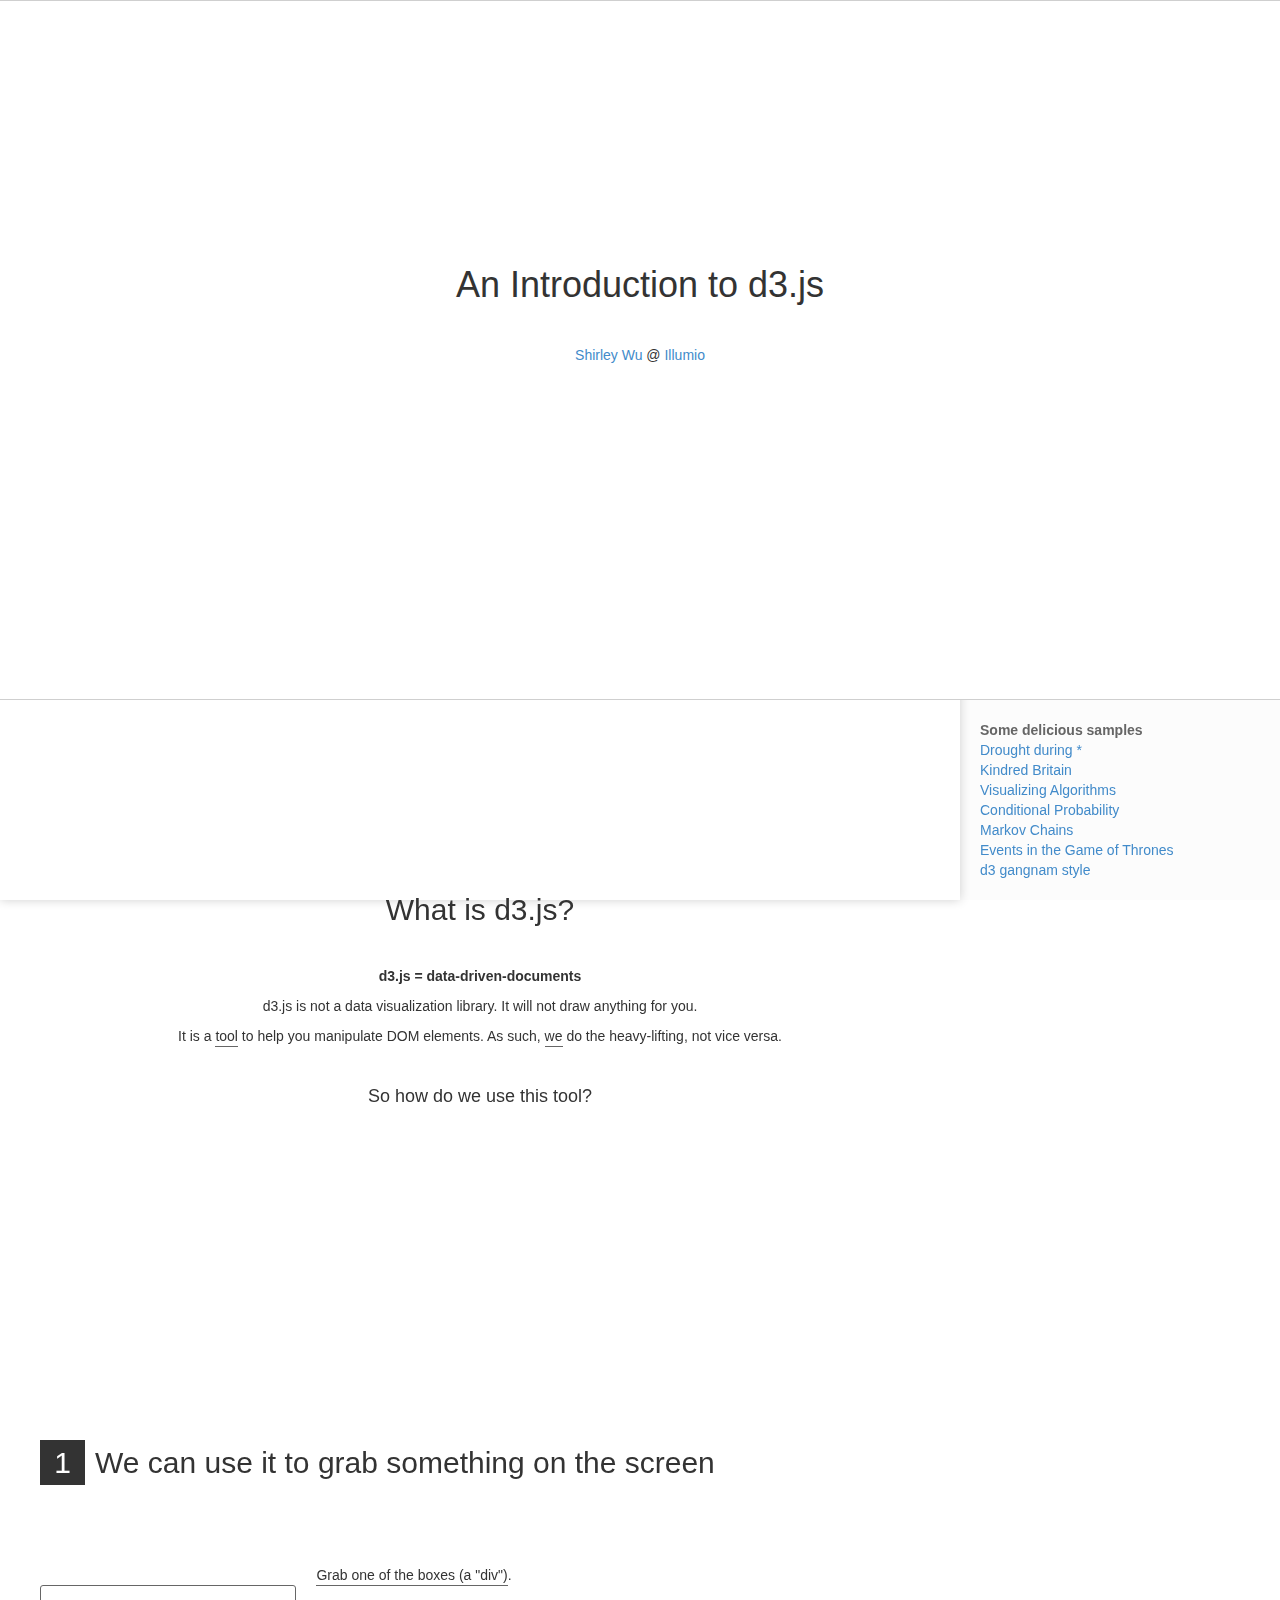
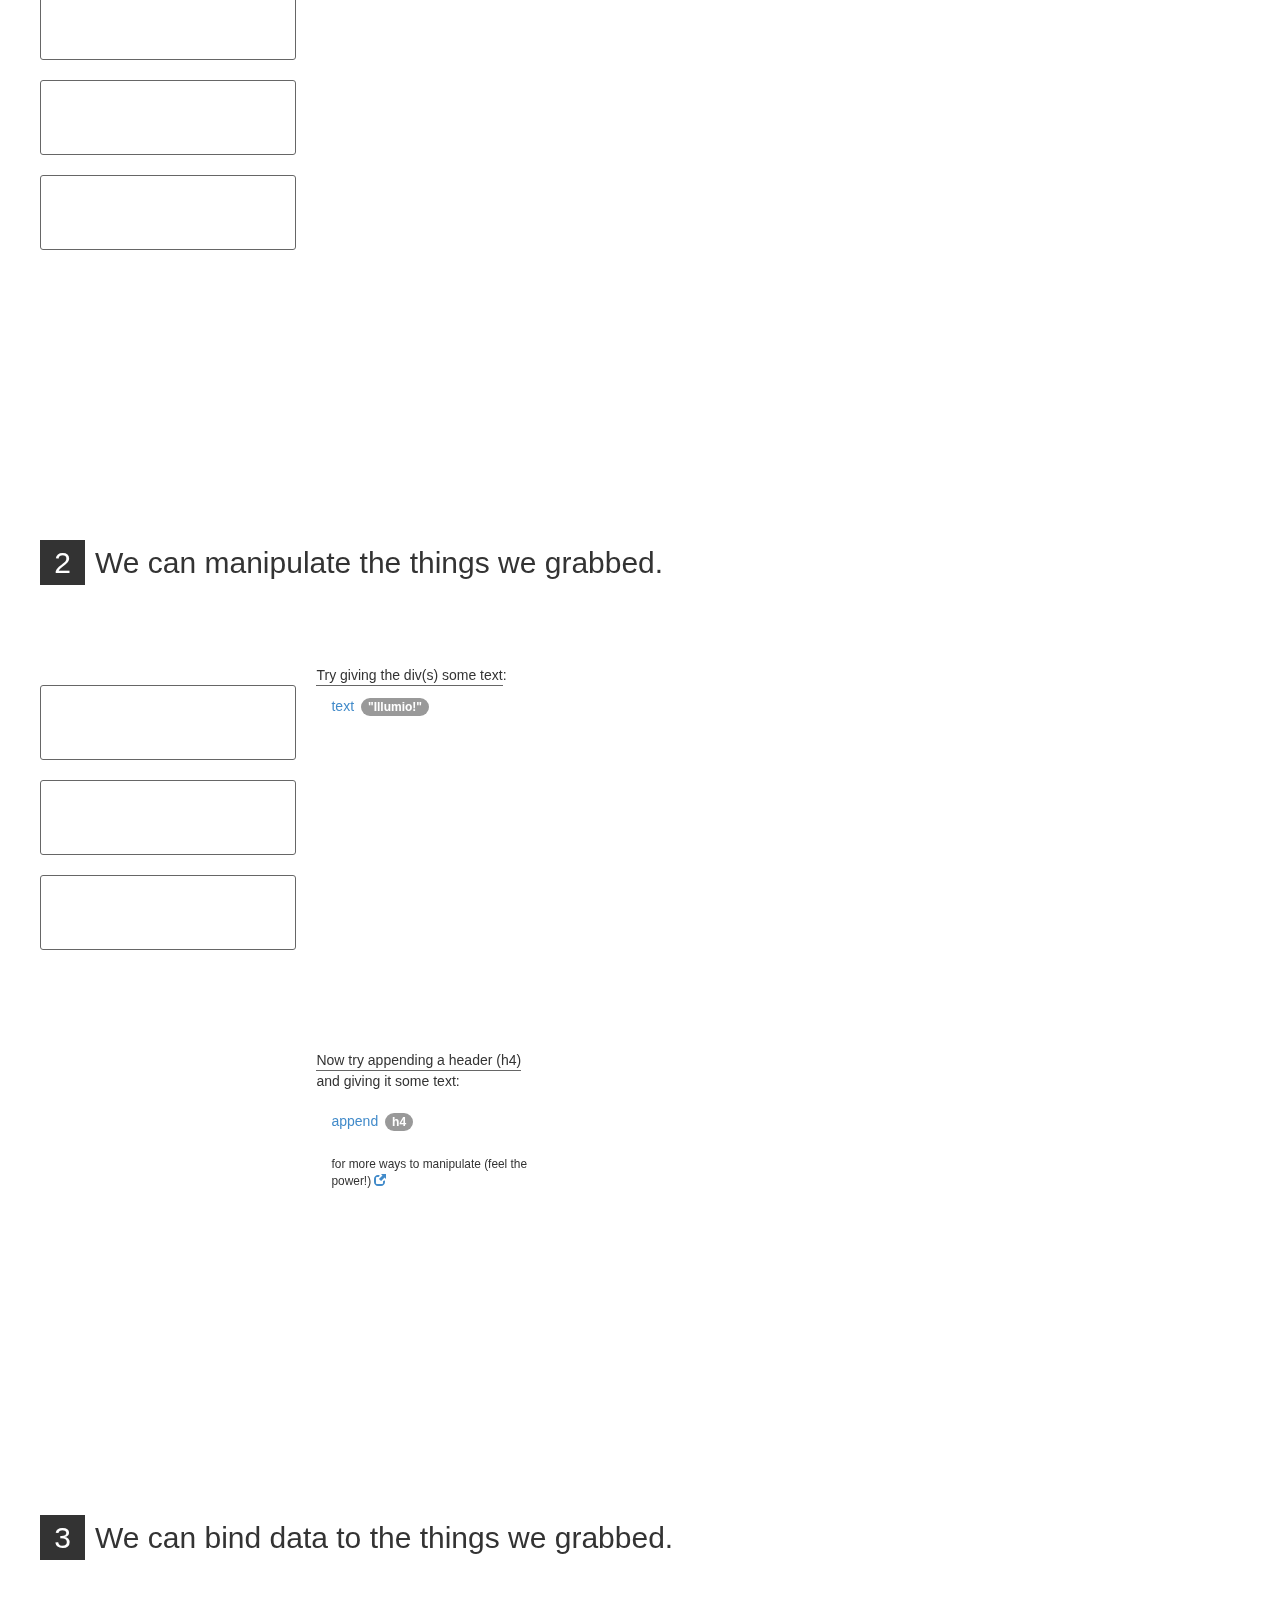
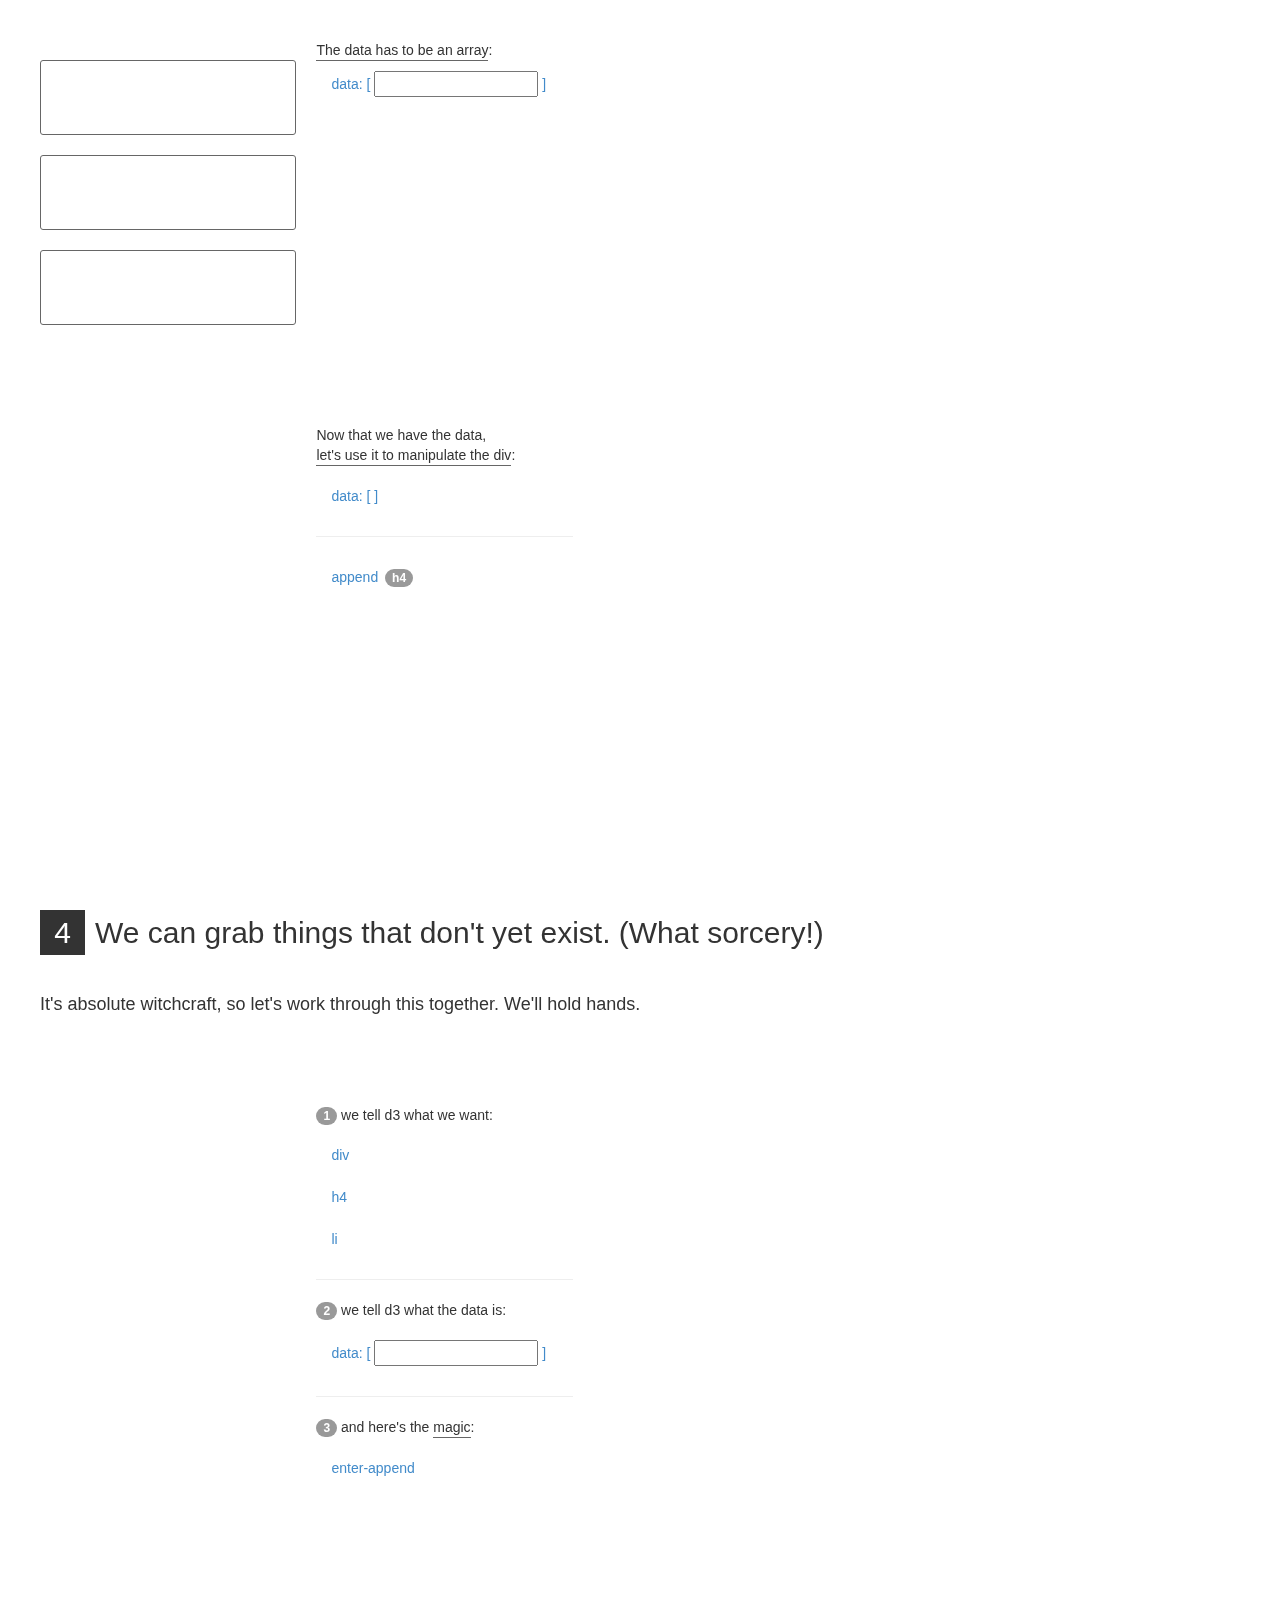
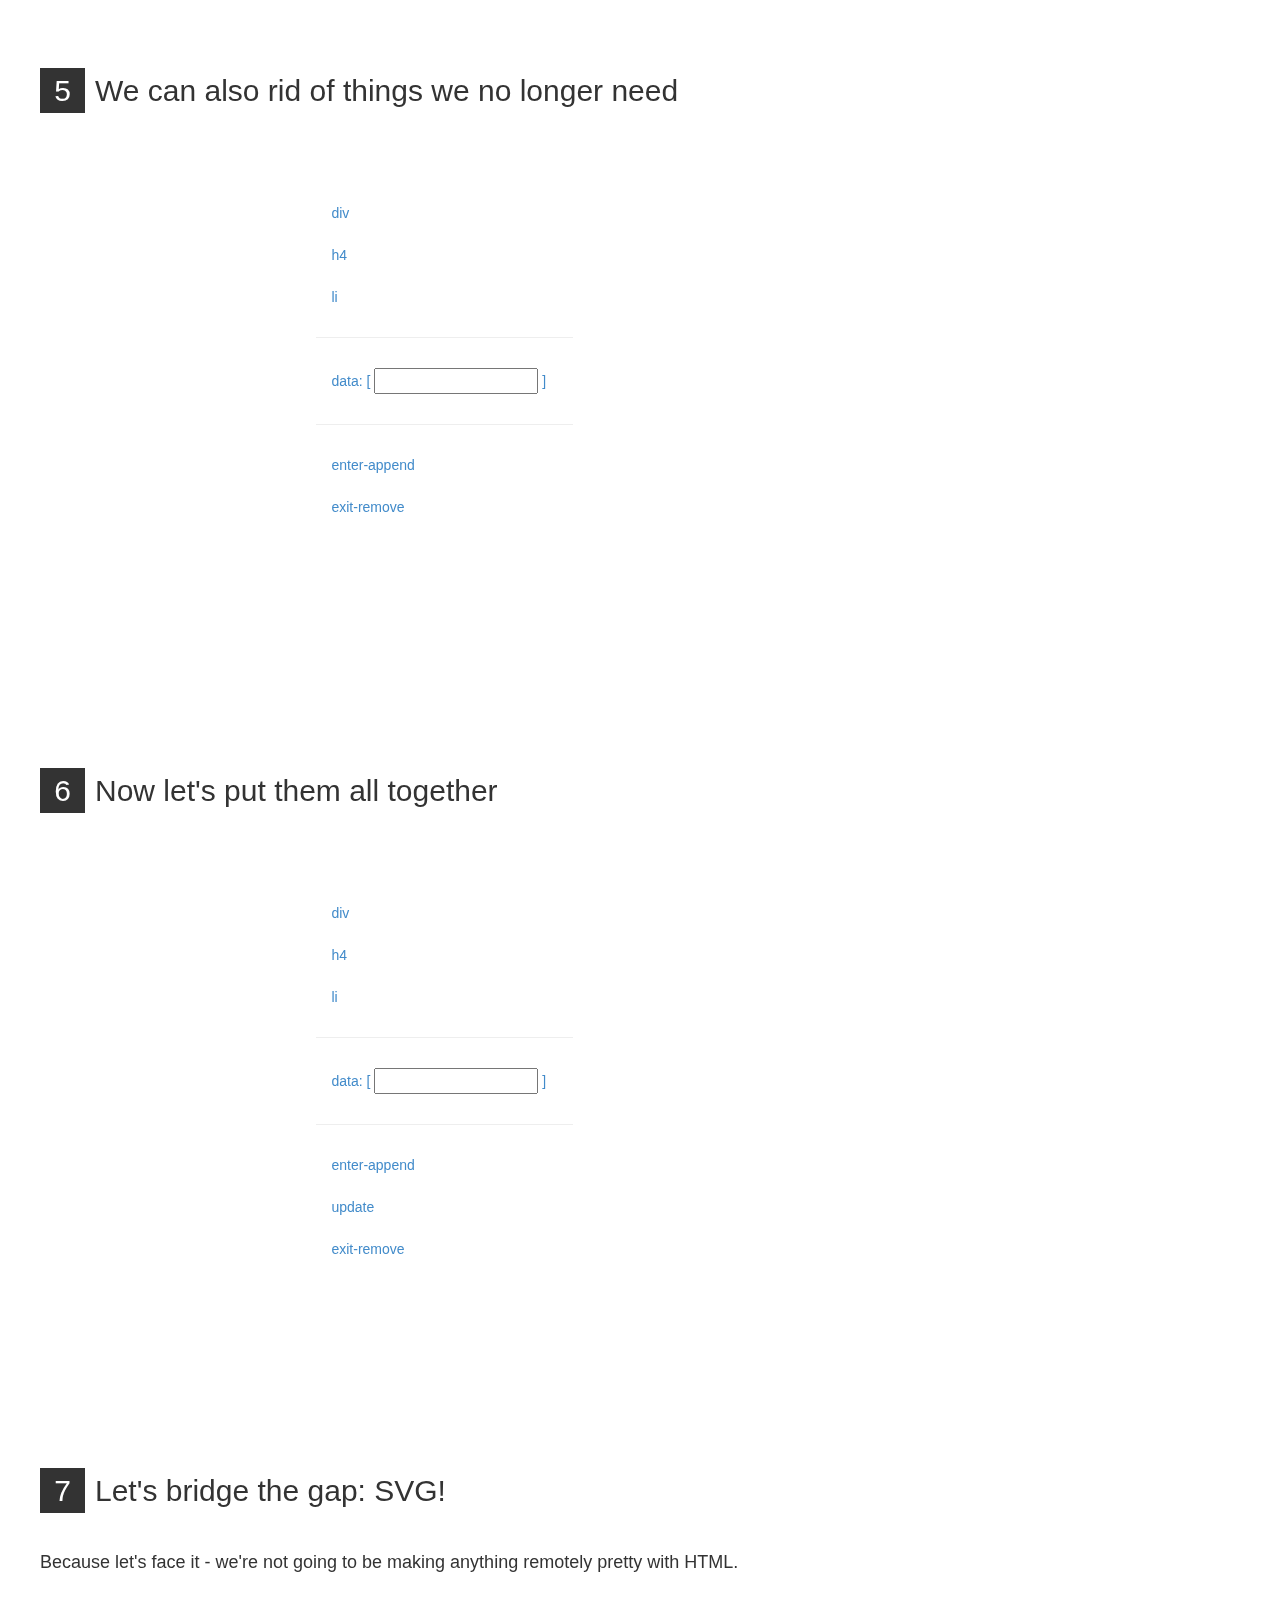
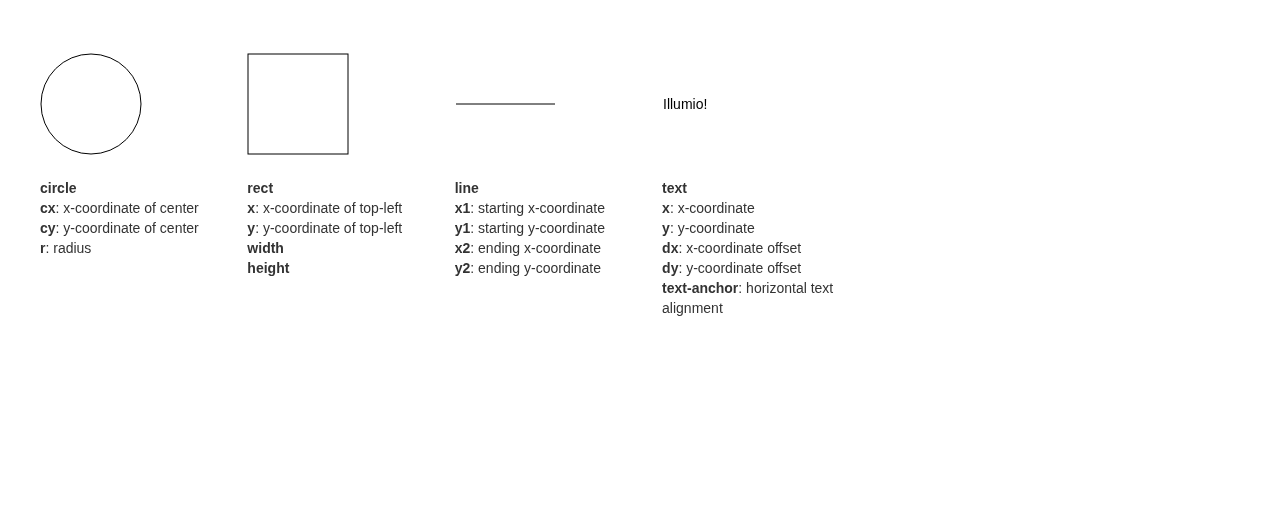
<file: index.html>
<!doctype html>
<html lang="en">

	<head>
		<meta charset="utf-8">

		<title>Intro to D3.js</title>

	    <link rel="stylesheet" href="stylesheets/bootstrap.css" type="text/css" />
  		<link rel="stylesheet" href="stylesheets/style.css">
	    <script data-main="scripts/main" src="scripts/contrib/require-jquery.js"></script>

	</head>

	<body>
    <div class="notesBG"></div>
    <div class="contentBG"></div>

    <div class="page fullPage">
      <div class="title center">
        <h1>An Introduction to d3.js</h1>
        <p>
          <a href="https://twitter.com/shirleyxywu" target="_new">Shirley Wu</a> @ <a href="https://twitter.com/illumio" target="_new">Illumio</a>
        </p>
      </div>
    </div>

    <div class="page">
      <div class="content center">
        <h2>What is d3.js?</h2>
        <p>
          <strong>d3.js = data-driven-documents</strong>
        </p>
        <p>
          d3.js is not a data visualization library.  It will not draw anything for you.
        </p>
        <p>
          It is a <span class="emp">tool</span> to help you manipulate DOM elements.  As such, <span class="emp">we</span> do the heavy-lifting, not vice versa.
        </p>
        <h4>
          So how do we use this tool?
        </h4>
      </div>
      <div class="notes">
        <strong>Some delicious samples</strong><br>
        <a href="http://bost.ocks.org/mike/drought/" target="_blank">Drought during *</a><br>
        <a href="http://kindred.stanford.edu/#" target="_blank">Kindred Britain</a><br>
        <a href="http://bost.ocks.org/mike/algorithms/" target="_blank">Visualizing Algorithms</a><br>
        <a href="http://setosa.io/conditional/" target="_blank">Conditional Probability</a><br>
        <a href="http://setosa.io/ev/markov-chains/" target="_blank">Markov Chains</a><br>
        <a href="http://www.jeromecukier.net/projects/agot/events.html" target="_blank">Events in the Game of Thrones</a><br>
        <a href="http://bl.ocks.org/kenpenn/9476266" target="_blank">d3 gangnam style</a><br>
      </div>
    </div>

    <div class="page demoPage baseDemo">
      <div class="content left">
        <h2><span class="orderNumbers">1</span>We can use it to grab something on the screen</h2>
        <div class="subheader">
          <div class="left span3">
            <div></div>
          </div>
        </div>
        <div class="demo">
          <div class="left span3">
            <div class="demoContainer">
              <div class="demoDiv"></div>
              <div class="demoDiv"></div>
              <div class="demoDiv"></div>
            </div>
            <p></p>
          </div>
          <div class="left span3 codeContainer">
            <span class="emp">Grab one of the boxes (a "div")</span>.
<!--             <span class="btn btn-default disabled showCode">show code</span> -->
            <pre class="hidden">
d3.select('div');
            </pre>
          </div>
        </div>
      </div>
      <div class="notes">
      </div>
    </div>

    <div class="page demoPage baseDemo">
      <div class="content left">
        <h2><span class="orderNumbers">2</span>We can manipulate the things we grabbed.</h2>
        
        <div class="demo">
          <div class="left span3">
            <div class="demoContainer">
              <div class="demoDiv"></div>
              <div class="demoDiv"></div>
              <div class="demoDiv"></div>
            </div>
            <p></p>
          </div>
          <div class="left span3">
            <span class="emp">Try giving the div(s) some text</span>:

            <ul class="nav nav-pills nav-stacked">
              <li class="manipulateDiv" data-type="text" data-val="Illumio!"><a>text  <span class="badge badge-primary">"Illumio!"</span></a></li>
            </ul>
          </div>
          <div class="left span3 codeContainer">
            <pre class="hidden">
d3.select('div');
            </pre>
            <span class="btn btn-default hidden runCode">run code</span>
            <span class="btn btn-default hidden resetCode">reset</span>
          </div>
        </div>

        <div class="demo">
          <div class="left span3">
            <div class="demoDiv noVis"></div>
            <div class="demoDiv noVis"></div>
            <div class="demoDiv noVis"></div>
            <p></p>
          </div>
          <div class="left span3">
            <p>
              <span class="emp">Now try appending a header (h4)</span><br>
              and giving it some text:
            </p>

            <ul class="nav nav-pills nav-stacked">
              <li class="manipulateDiv" data-type="append" data-val="h4">
                <a>append  <span class="badge badge-primary">h4</span></a>
                <li class="manipulateChild hidden" data-type="text" data-val="Illumio!"><a>text  <span class="badge badge-primary">"Illumio!"</span></a></li>
              </li>
            </ul>
            <p class='footnote'>for more ways to manipulate (feel the power!) 
              <a href="https://github.com/mbostock/d3/wiki/Selections" target="new">
                <span class="glyphicon glyphicon-new-window"></span>
              </a>
            </p>
          </div>
          <div class="left span3">
            <p></p>
          </div>
        </div>

      </div>
      <div class="notes">
      </div>
    </div>

    <div class="page demoPage baseDemo">
      <div class="content left">
        <h2><span class="orderNumbers">3</span>We can bind data to the things we grabbed.</h2>
        <div class="demo">
          <div class="left span3">
            <div class="demoContainer">
              <div class="demoDiv"></div>
              <div class="demoDiv"></div>
              <div class="demoDiv"></div>
            </div>
            <p></p>
          </div>
          <div class="left span3">
            <span class="emp">The data has to be an array</span>:
            <ul class="nav nav-pills nav-stacked">
              <li class="bindData"><a>data: [ <input type="text"></input> ]</a></li>
            </ul>
          </div>
          <div class="left span3 codeContainer">
            <pre class="hidden">
d3.select('div');
            </pre>
            <span class="btn btn-default hidden runCode">run code</span>
            <span class="btn btn-default hidden resetCode">reset</span>
          </div>
        </div>

        <div class="demo">
          <div class="left span3">
            <div class="demoContainer">
              <div class="demoDiv noVis"></div>
              <div class="demoDiv noVis"></div>
              <div class="demoDiv noVis"></div>
            </div>
            <p></p>
          </div>
          <div class="left span3">
            <p>Now that we have the data,
              <span class="emp">let's use it to manipulate the div</span>:
            </p>

            <ul class="nav nav-pills nav-stacked">
              <li class="bindData"><a>data: [ <span></span> ]</a></li>
            </ul>
            <hr>
            <ul class="nav nav-pills nav-stacked">
              <li class="manipulateDiv" data-type="append" data-val="h4">
                <a>append  <span class="badge badge-primary">h4</span></a>
                <li class="manipulateChild hidden" data-type="text"><a>text</a></li>
              </li>
            </ul>
          </div>
        </div>
      </div>

      <div class="notes">
      </div>
    </div>

    <div class="page demoPage createDemo">
      <div class="content left">
        <h2><span class="orderNumbers">4</span>We can grab things that don't yet exist.  (What sorcery!)</h2>
        <h4>It's absolute witchcraft, so let's work through this together.  We'll hold hands.</h4>
        <div class="demo">
          <div class="left span3 demoEnv">
            <div class="demoContainer">
            </div>
            <p></p>
          </div>
          <div class="left span3">
            <div>
              <p>
                <div class="badge">1</div>  we tell d3 what we want:
              </p>
              <ul class="nav nav-pills nav-stacked">
                <li class="createEl" data-val="div"><a>div</a></li>
                <li class="createEl" data-val="h4"><a>h4</a></li>
                <li class="createEl" data-val="li"><a>li</a></li>
              </ul>
            </div>
            <hr>

            <div>
              <p>
                <div class="badge">2</div>  we tell d3 what the data is:
              </p>
              <ul class="nav nav-pills nav-stacked">
                <li class="bindData"><a>data: [ <input type="text"></input> ]</a></li>
              </ul>
            </div>
            <hr>
            
            <div>
              <p>
                <div class="badge">3</div>  and here's the <span class="emp">magic</span>:
              </p>
              <ul class="nav nav-pills nav-stacked">
                <li class="enterExit" data-type="enter">
                  <a>enter-append</a>
                  <li class="manipulateChild hidden" data-type="text"><a>text</a></li>
                </li>
              </ul>
            </div>

          </div>
          <div class="left span3 codeContainer">
            <pre class="hidden">
d3.select('div');
            </pre>
            <span class="btn btn-default hidden runCode">run code</span>
            <span class="btn btn-default hidden resetCode">reset</span>
          </div>
        </div>

      </div>
      <div class="notes">
      </div>
    </div>

    <div class="page demoPage createDemo">
      <div class="content left">
        <h2><span class="orderNumbers">5</span>We can also rid of things we no longer need</h2>
        <div class="demo">
          <div class="left span3 demoEnv">
            <div class="demoContainer">
            </div>
            <p></p>
          </div>
          <div class="left span3">
            <div>
              <ul class="nav nav-pills nav-stacked">
                <li class="createEl" data-val="div"><a>div</a></li>
                <li class="createEl" data-val="h4"><a>h4</a></li>
                <li class="createEl" data-val="li"><a>li</a></li>
              </ul>
            </div>
            <hr>

            <div>
              <ul class="nav nav-pills nav-stacked">
                <li class="bindData"><a>data: [ <input type="text"></input> ]</a></li>
              </ul>
            </div>
            <hr>
            
            <div>
              <ul class="nav nav-pills nav-stacked">
                <li class="enterExit" data-type="enter">
                  <a>enter-append</a>
                  <li class="manipulateChild hidden" data-type="text"><a>text</a></li>
                </li>
                <li class="enterExit" data-type="exit"><a>exit-remove</a></li>
              </ul>
            </div>

          </div>
          <div class="left span3 codeContainer">
            <pre class="hidden">
d3.select('div');
            </pre>
            <span class="btn btn-default hidden runCode">run code</span>
            <span class="btn btn-default hidden resetCode">reset</span>
          </div>
        </div>

      </div>
      <div class="notes">
      </div>
    </div>

     <div class="page demoPage createDemo">
      <div class="content left">
        <h2><span class="orderNumbers">6</span>Now let's put them all together</h2>
        <div class="demo">
          <div class="left span3 demoEnv">
            <div class="demoContainer">
            </div>
            <p></p>
          </div>
          <div class="left span3">
            <div>
              <ul class="nav nav-pills nav-stacked">
                <li class="createEl" data-val="div"><a>div</a></li>
                <li class="createEl" data-val="h4"><a>h4</a></li>
                <li class="createEl" data-val="li"><a>li</a></li>
              </ul>
            </div>
            <hr>

            <div>
              <ul class="nav nav-pills nav-stacked">
                <li class="bindData"><a>data: [ <input type="text"></input> ]</a></li>
              </ul>
            </div>
            <hr>
            
            <div>
              <ul class="nav nav-pills nav-stacked">
                <li class="enterExit" data-type="enter">
                  <a>enter-append</a>
                  <li class="manipulateChild hidden" data-type="text"><a>text</a></li>
                </li>
                <li class="enterExit" data-type="update">
                  <a>update</a>
                  <li class="manipulateChild hidden" data-type="text"><a>text</a></li>
                </li>
                <li class="enterExit" data-type="exit"><a>exit-remove</a></li>
              </ul>
            </div>

          </div>
          <div class="left span3 codeContainer">
            <pre class="hidden">
d3.select('div');
            </pre>
            <span class="btn btn-default hidden runCode">run code</span>
            <span class="btn btn-default hidden resetCode">reset</span>
          </div>
        </div>


      </div>
      <div class="notes">
      </div>
    </div>

    <div class="page">
      <div class="content left">
        <h2><span class="orderNumbers">7</span>Let's bridge the gap: SVG!</h2>
        <h4>Because let's face it - we're not going to be making anything remotely pretty with HTML.</h4>

        <div class="demo">

          <div class="left span4">
            <svg>
              <circle cx="51" cy="51" r="50" fill="#fff" stroke="#000"></circle>
            </svg>
            <div>
              <strong>circle</strong><br>
              <strong>cx</strong>: x-coordinate of center<br>
              <strong>cy</strong>: y-coordinate of center<br>
              <strong>r</strong>: radius<br>
            </div>
          </div>

          <div class="left span4">
            <svg>
              <rect x="1" y="1" width="100" height="100" fill="#fff" stroke="#000"></rect>
            </svg>
            <div>
              <strong>rect</strong><br>
              <strong>x</strong>: x-coordinate of top-left<br>
              <strong>y</strong>: y-coordinate of top-left<br>
              <strong>width</strong><br>
              <strong>height</strong><br>
            </div>
          </div>

          <div class="left span4">
            <svg>
              <line x1="1" y1="51" x2="100" y2="51" fill="#fff" stroke="#000"></line>
            </svg>
            <div>
              <strong>line</strong><br>
              <strong>x1</strong>: starting x-coordinate<br>
              <strong>y1</strong>: starting y-coordinate<br>
              <strong>x2</strong>: ending x-coordinate<br>
              <strong>y2</strong>: ending y-coordinate<br>
            </div>
          </div>

          <div class="left span4">
            <svg>
              <text x="1" y="51" dy='.35em' text-anchor="start" fill="#000">Illumio!</text>
            </svg>
            <div>
              <strong>text</strong><br>
              <strong>x</strong>: x-coordinate<br>
              <strong>y</strong>: y-coordinate<br>
              <strong>dx</strong>: x-coordinate offset<br>
              <strong>dy</strong>: y-coordinate offset<br>
              <strong>text-anchor</strong>: horizontal text alignment<br>
            </div>
          </div>
        </div>
      </div>
      <div class="notes">
      </div>
    </div>
	</body>
</html>
</file>
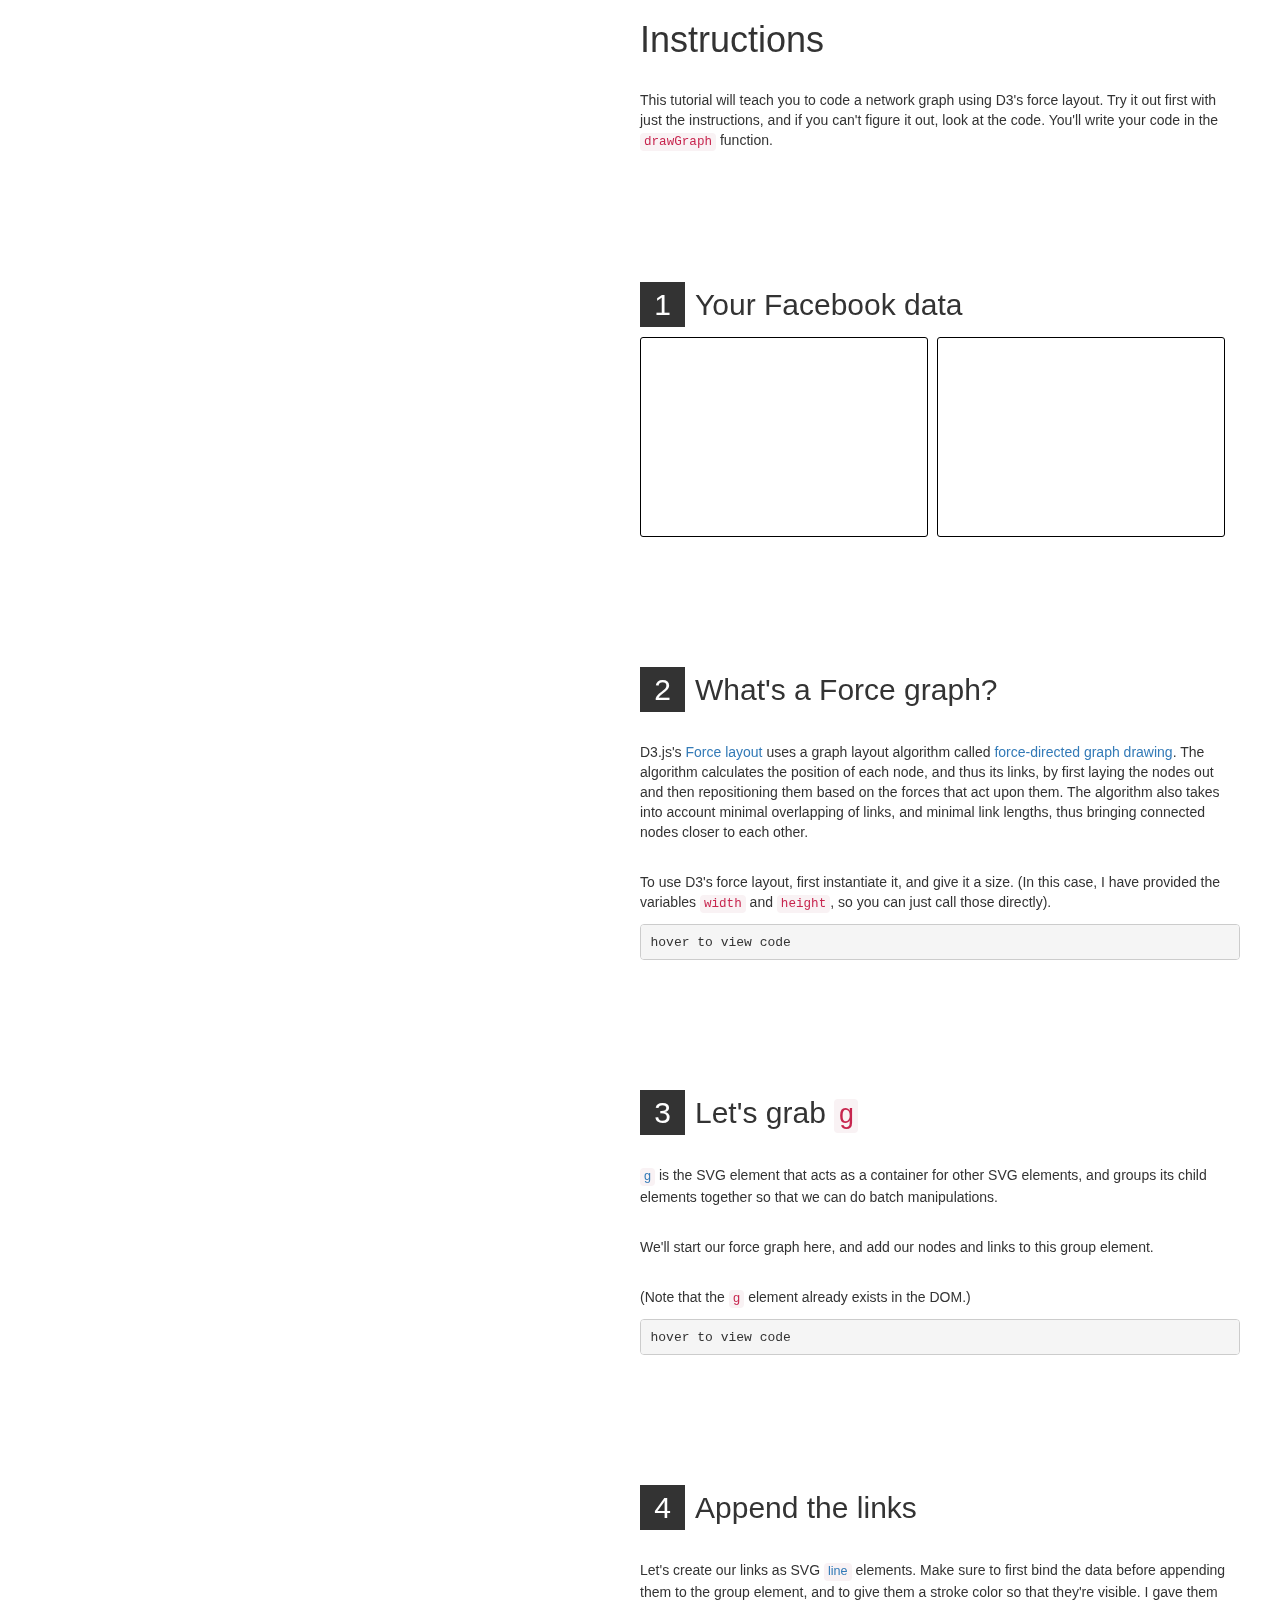
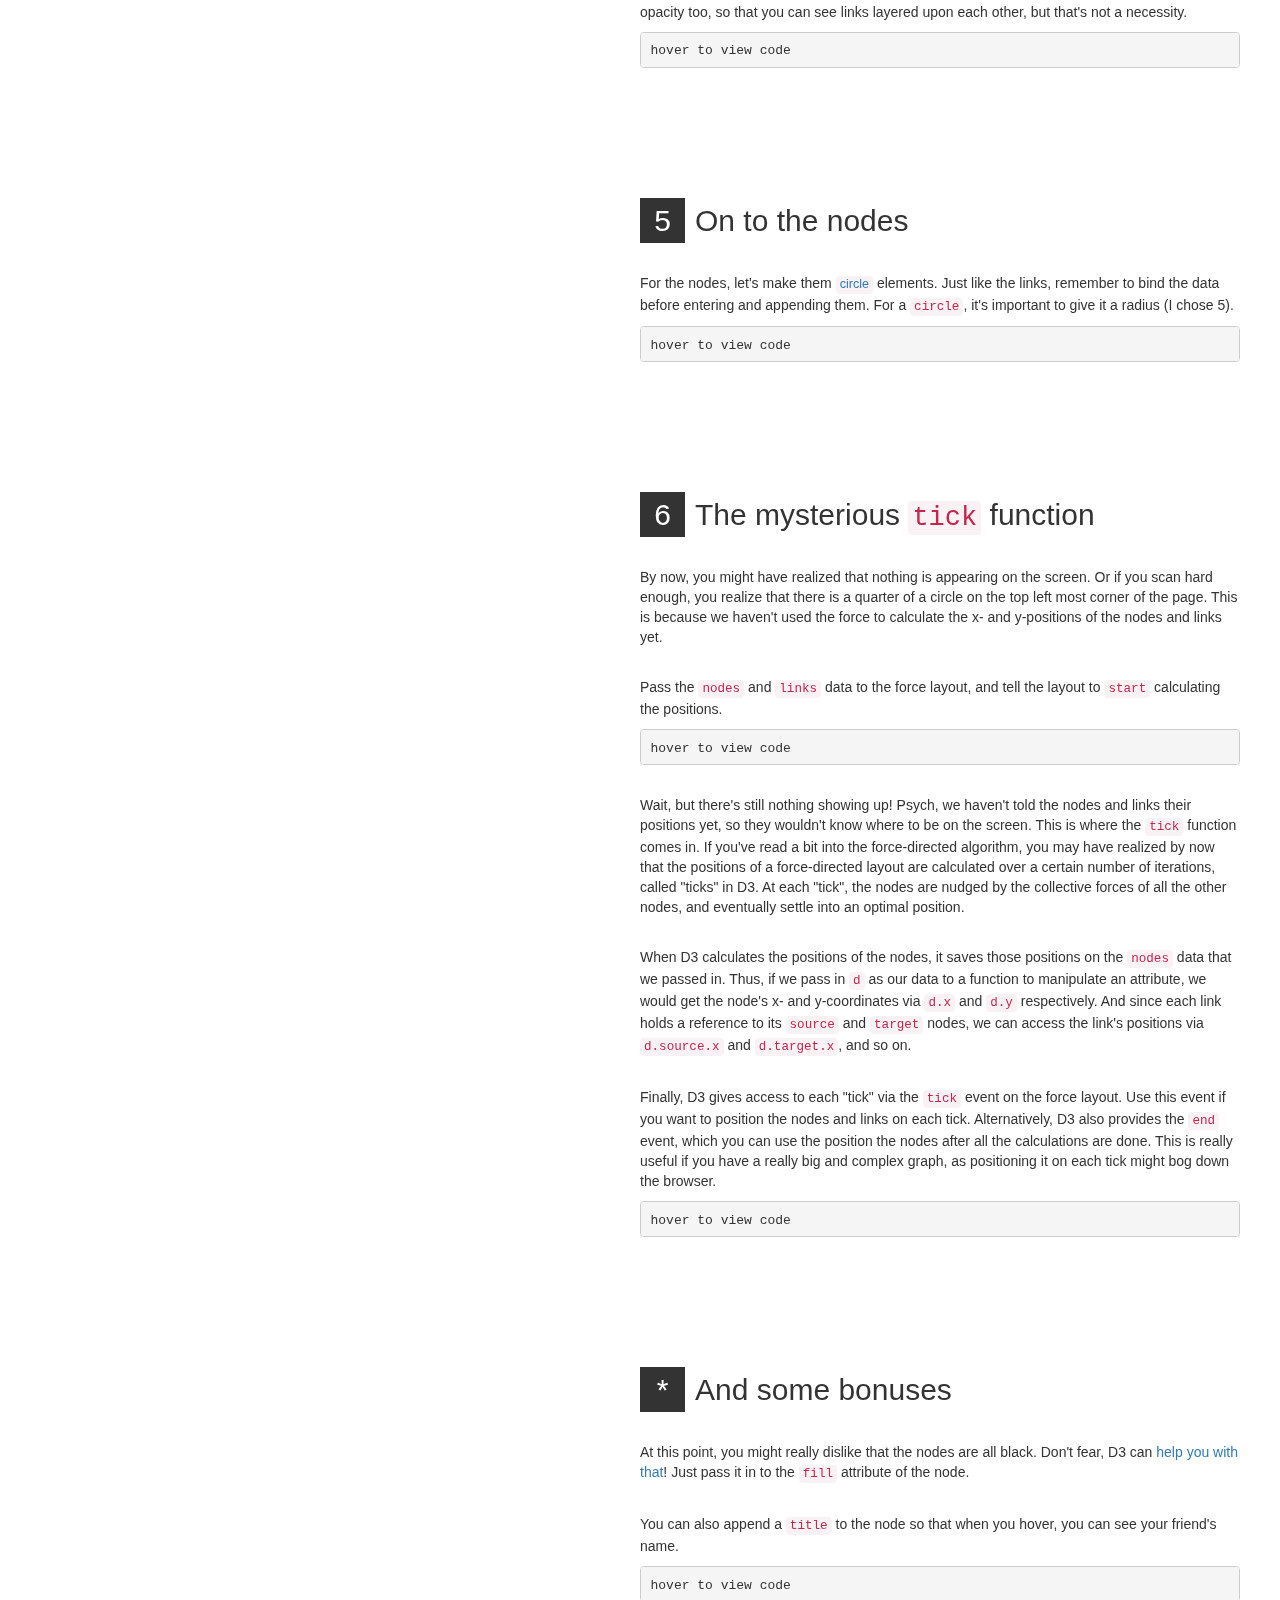
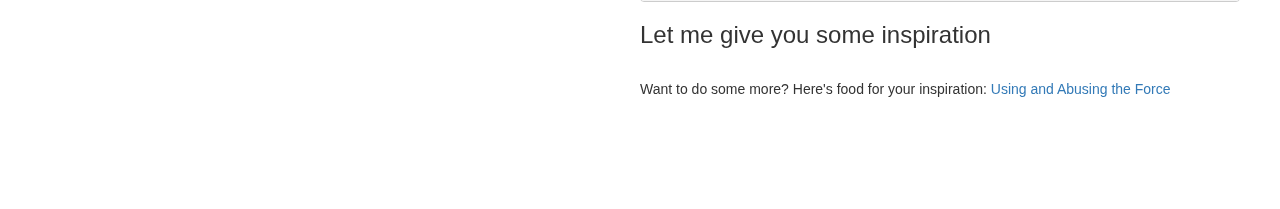
<file: demo.html>
<html>

  <head>

    <title>Intro to D3.js Workshop</title>

    <link href="//maxcdn.bootstrapcdn.com/bootstrap/3.2.0/css/bootstrap.min.css" rel="stylesheet">
    <script src="//ajax.googleapis.com/ajax/libs/jquery/1.11.1/jquery.min.js"></script>
    <script src="http://underscorejs.org/underscore-min.js"></script>
    <script src="http://d3js.org/d3.v3.js" charset="utf-8"></script>

    <script>
      $(document).ready(function() {
        var drawGraph = function() {
          /********************************************************
          ** YOUR CODE HERE :D                                   **
          ********************************************************/
        }

        
        var nodes,
          links,
          width = $('svg').width(),
          height = $('svg').height(),
          prepareData = function() {
            _.each(links, function(link) {
              link.source = nodes[link.source];
              link.target = nodes[link.target];
            });

            nodes = _.values(nodes);
            links = _.values(links);

            $('.nodes').text(JSON.stringify(nodes));
            $('.links').text(JSON.stringify(links));
          },
          toggleCode = function(e) {
            var $code = $(e.target).next('.codeContainer');
            if ($code.hasClass('show')) {
              $code.removeClass('show');
            } else {
              $code.addClass('show');
            }
          };

        // before data is loaded, add pan and zoom
        d3.select('svg').call(d3.behavior.zoom().scaleExtent([1, 8]).on("zoom", function() {
          d3.select('g').attr("transform", "translate(" + d3.event.translate + ")scale(" + d3.event.scale + ")");
        }));
        if (localStorage['nodes'] && localStorage['links']) {
          // if the graph already exists, load that from localStorage
          nodes = $.parseJSON(localStorage['nodes']);
          links = $.parseJSON(localStorage['links']);

          prepareData();

          drawGraph();
        } else {
          var user;
          nodes = {};
          links = {};
          window.fbAsyncInit = function() {
            FB.init({
              appId      : '', /** THE APP ID HERE!! */
              status     : true,
              xfbml      : true
            });

            FB.login(function(response) {
              getId(function() {
                getFriends(function() {
                  getMutualFriends();
                });
              });
            })

            var getId = function(callback) {
              FB.api(
                  "/v1.0/me",
                  function (response) {
                    if (response && !response.error) {
                      user = {
                        name: response.name,
                        id: response.id
                      };
                      callback();
                    }
                  }
              );
            }

            var getFriends = function(callback) {
              nodes[user.id] = user;
              FB.api(
                  "/v1.0/me/friends",
                  function (response) {
                    if (response && !response.error) {
                      _.each(response.data, function(friend) {
                        nodes[friend.id] = friend;
                        links[user.id + ',' + friend.id] = {
                          source: user.id,
                          target: friend.id
                        };
                      });

                      callback();
                    }
                  }
              );
            }

            var getMutualFriends = function() {
              var after = _.after(_.values(nodes).length, function() {
                localStorage['nodes'] = JSON.stringify(nodes);
                localStorage['links'] = JSON.stringify(links);

                prepareData();
                drawGraph();
              });
              _.each(nodes, function(friend) {
                FB.api(
                    "/v1.0/me/mutualfriends/" + friend.id,
                    function (response) {
                      if (response && !response.error) {
                        _.each(response.data, function(mutualfriend) {
                          if (!links[mutualfriend.id + ',' + friend.id]) {
                            // if the link doesn't already exist, add it
                            links[friend.id + ',' + mutualfriend.id] = {
                              source: friend.id,
                              target: mutualfriend.id
                            };
                          }
                        });
                      }
                      after();
                    }
                );
              });
            }
          };

          (function(d, s, id){
             var js, fjs = d.getElementsByTagName(s)[0];
             if (d.getElementById(id)) {return;}
             js = d.createElement(s); js.id = id;
             js.src = "//connect.facebook.net/en_US/all.js";
             fjs.parentNode.insertBefore(js, fjs);
           }(document, 'script', 'facebook-jssdk'));
        }
      });
      
    </script>

    <style>
      * {
        font-family: Helvetica, sans-serif;
      }

      svg {
        left: 0;
        top: 0;
        width: 48%;
        height: 100%;
        position: fixed;
        /*border: 1px solid #000;*/
      }

      .instructions {
        width: 50%;
        float: right;
        clear: both;
      }

      .section {
        padding-bottom: 100px;
      }

      p {
        padding: 20px 40px 0px 0;
      }

      .nodes, .links {
        width: 45%;
        display: inline-block;
        height: 200px;
        overflow: auto;
        border: 1px solid #000;
        padding: 5px;
        border-radius: 3px;
        margin: 0 5px 5px 0;
      }

      .orderNumbers {
        display: inline-block;
        background-color: #333;
        color: #fff;
        width: 45px;
        height: 45px;
        line-height: 45px;
        text-align: center;
        margin-right: 10px;
      }

      .code {
        margin-right: 40px;
        max-height: 36px;
        -webkit-transition:max-height .5s;
        transition: max-height .5s;
      }

      .code:hover {
        padding: 10px;
        max-height: 300px;
      }
      
    </style>


  </head>

  <body>
    
    <svg>
      <g></g>
    </svg>

    <div class="instructions">
      <div class="section">
        <h1>Instructions</h1>
        <p>
          This tutorial will teach you to code a network graph using D3's force layout.  Try it out first with just the instructions, and if you can't figure it out, look at the code.  You'll write your code in the <code>drawGraph</code> function.
        </p>
      </div>
      <div class="section">
        <h2><span class="orderNumbers">1</span>Your Facebook data</h2>
        <div class="nodes"></div>
        <div class="links"></div>
      </div>
      <div class="section">
        <h2><span class="orderNumbers">2</span>What's a Force graph?</h2>
        <p>
          D3.js's <a href="https://github.com/mbostock/d3/wiki/Force-Layout" target="_new">Force layout</a> uses a graph layout algorithm called <a href="http://en.wikipedia.org/wiki/Force-based_layout" target="_new">force-directed graph drawing</a>.  The algorithm calculates the position of each node, and thus its links, by first laying the nodes out and then repositioning them based on the forces that act upon them.  The algorithm also takes into account minimal overlapping of links, and minimal link lengths, thus bringing connected nodes closer to each other.
        </p>
        <p>
          To use D3's force layout, first instantiate it, and give it a size.  (In this case, I have provided the variables <code>width</code> and <code>height</code>, so you can just call those directly).
        </p>
        <pre class="code">
hover to view code

var force = d3.layout.force()
.size([width, height]);
        </pre>
        
      </div>

      <div class="section">
        <h2><span class="orderNumbers">3</span>Let's grab <code>g</code></h2>
        <p>
          <code><a href="https://developer.mozilla.org/en-US/docs/Web/SVG/Element/g" target="_new">g</a></code> is the SVG element that acts as a container for other SVG elements, and groups its child elements together so that we can do batch manipulations.
        </p>
        <p>
          We'll start our force graph here, and add our nodes and links to this group element.
        </p>
        <p>
          (Note that the <code>g</code> element already exists in the DOM.)
        </p>
        <pre class="code">
hover to view code

var group = d3.select('g')
        </pre>
      </div>

      <div class="section">
        <h2><span class="orderNumbers">4</span>Append the links</h2>
        <p>
          Let's create our links as SVG <code><a href="https://developer.mozilla.org/en-US/docs/Web/SVG/Element/line" target="_new">line</a></code> elements.  Make sure to first bind the data before appending them to the group element, and to give them a stroke color so that they're visible.  I gave them opacity too, so that you can see links layered upon each other, but that's not a necessity.
        </p>

        <pre class="code">
hover to view code

var link = group.selectAll('.link')
  .data(links).enter().append('line')
    .attr('stroke', '#666')
    .attr('opacity', .5);
        </pre>
      </div>

      <div class="section">
        <h2><span class="orderNumbers">5</span>On to the nodes</h2>
        <p>
          For the nodes, let's make them <code><a href="https://developer.mozilla.org/en-US/docs/Web/SVG/Element/circle" target="_new">circle</a></code> elements.  Just like the links, remember to bind the data before entering and appending them.  For a <code>circle</code>, it's important to give it a radius (I chose 5).
        </p>

        <pre class="code">
hover to view code

var node = group.selectAll('.node')
  .data(nodes).enter().append('circle')
    .attr('r', 5)
        </pre>
      </div>

      <div class="section">
        <h2><span class="orderNumbers">6</span>The mysterious <code>tick</code> function</h2>
        <p>
          By now, you might have realized that nothing is appearing on the screen.  Or if you scan hard enough, you realize that there is a quarter of a circle on the top left most corner of the page.  This is because we haven't used the force to calculate the x- and y-positions of the nodes and links yet.
        </p>
        <p>
          Pass the <code>nodes</code> and <code>links</code> data to the force layout, and tell the layout to <code>start</code> calculating the positions.
        </p>

        <pre class="code">
hover to view code

force.nodes(nodes).links(links);
force.start();
        </pre>

        <p>
          Wait, but there's still nothing showing up!  Psych, we haven't told the nodes and links their positions yet, so they wouldn't know where to be on the screen.  This is where the <code>tick</code> function comes in.  If you've read a bit into the force-directed algorithm, you may have realized by now that the positions of a force-directed layout are calculated over a certain number of iterations, called "ticks" in D3.  At each "tick", the nodes are nudged by the collective forces of all the other nodes, and eventually settle into an optimal position.
        </p>
        <p>
          When D3 calculates the positions of the nodes, it saves those positions on the <code>nodes</code> data that we passed in.  Thus, if we pass in <code>d</code> as our data to a function to manipulate an attribute, we would get the node's x- and y-coordinates via <code>d.x</code> and <code>d.y</code> respectively.  And since each link holds a reference to its <code>source</code> and <code>target</code> nodes, we can access the link's positions via <code>d.source.x</code> and <code>d.target.x</code>, and so on. 
        </p>
        <p>
          Finally, D3 gives access to each "tick" via the <code>tick</code> event on the force layout.  Use this event if you want to position the nodes and links on each tick.  Alternatively, D3 also provides the <code>end</code> event, which you can use the position the nodes after all the calculations are done.  This is really useful if you have a really big and complex graph, as positioning it on each tick might bog down the browser.
        </p>
        <pre class="code">
hover to view code

force = d3.layout.force()
  .size([width, height])
  .on('end', function() {
    node.attr('cx', function(d) {return d.x})
      .attr('cy', function(d) {return d.y});

    link.attr('x1', function(d) {return d.source.x})
      .attr('y1', function(d) {return d.source.y})
      .attr('x2', function(d) {return d.target.x})
      .attr('y2', function(d) {return d.target.y});
  });
        </pre>
      </div>

      <div class="section">
        <h2><span class="orderNumbers">*</span>And some bonuses</h2>
        <p>
          At this point, you might really dislike that the nodes are all black.  Don't fear, D3 can <a href="https://github.com/mbostock/d3/wiki/Ordinal-Scales#category10" target="_new">help you with that</a>!  Just pass it in to the <code>fill</code> attribute of the node.
        </p>
        <p>
          You can also append a <code>title</code> to the node so that when you hover, you can see your friend's name.
        </p>
        <pre class="code">
hover to view code

var color = d3.scale.category20();
node.attr('fill', function(d) {return color(d.name)})
  .append("title")
    .text(function(d) { return d.name; });
        </pre>
        <h3>Let me give you some inspiration</h3>
        <p>
          Want to do some more?  Here's food for your inspiration: <a href="http://vallandingham.me/abusing_the_force.html" target="_new">Using and Abusing the Force</a>
        </p>

      </div>
    </div>


        

  </body>
</html>
</file>
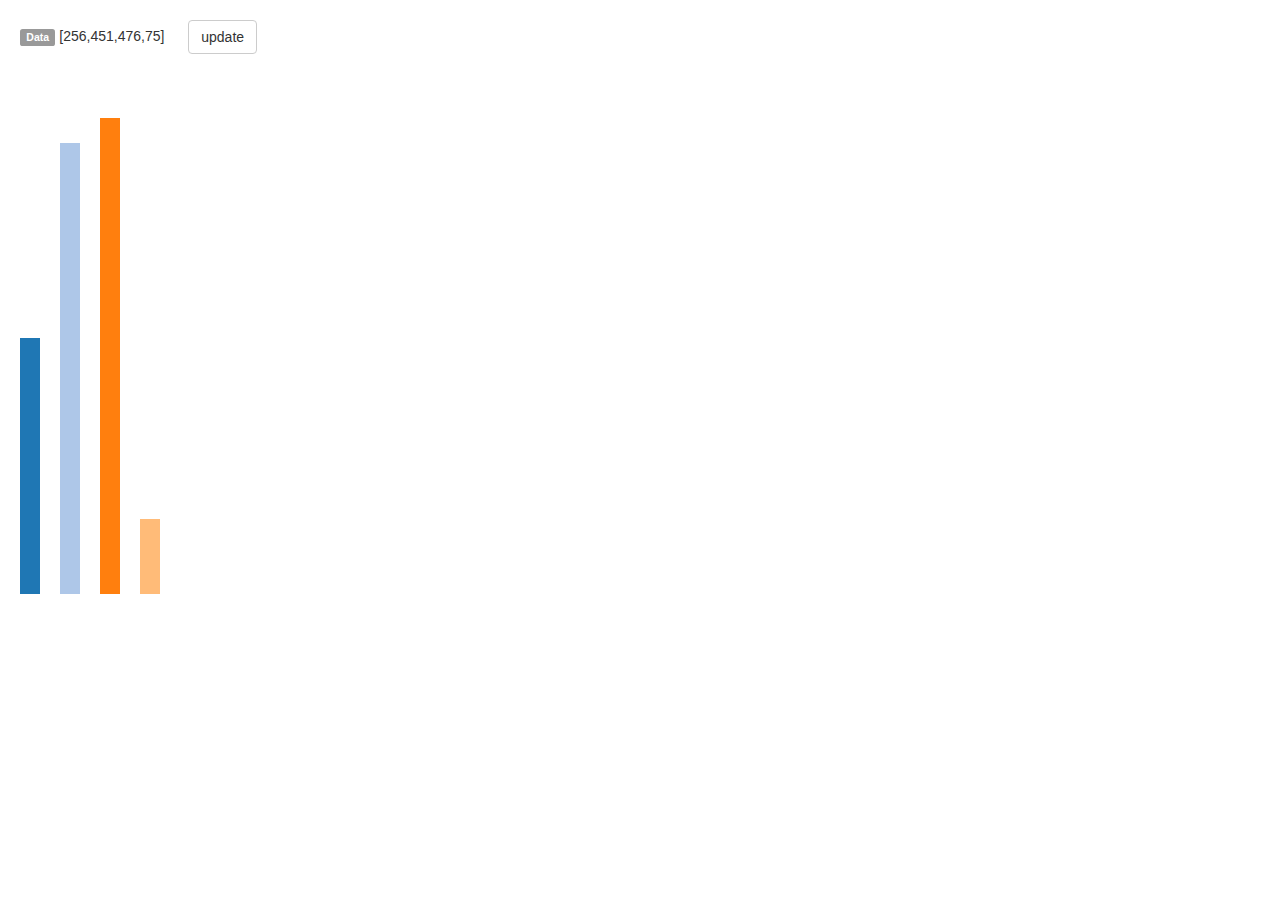
<file: live.html>
<!doctype html>
<html lang="en">

	<head>
		<meta charset="utf-8">

		<title>Intro to D3.js: Live Coding</title>

	    <link rel="stylesheet" href="stylesheets/bootstrap.css" type="text/css" />
	    <script src="//ajax.googleapis.com/ajax/libs/jquery/1.11.1/jquery.min.js"></script>
	    <script src="scripts/contrib/underscore.js"></script>
	    <script src="scripts/contrib/d3.v3.js"></script>

	    <style>
	    	.label {
	    		margin-left: 20px;
	    	}

	    	.update {
	    		margin: 20px;

	    	}

	    	svg {
	    		margin: 20px;
	    		height: 500px;
	    		display: block;
	    	}
	    </style>
	</head>

	<body>
		<span class="label label-default">Data</span> <span class="data"></span>
		<button class='update btn btn-default'>update</button>

		<svg>

		</svg>

		<script>

			function randomData(length) {
				var data = _.map(_.range(length), function() {
					return _.random(1, 500);
				});
				$('.data').text(JSON.stringify(data));
				return data;
			}

			var data = randomData(_.random(1, 10));

			var g = d3.select('svg').append('g'),
				color = d3.scale.category20(),
				width = 20,
				height = 500;

			var rect = g.selectAll('rect')
				.data(data).enter().append('rect')
				.attr('width', width)
				.attr('height', function(d) {return d})
				.attr('x', function(d, i) {return i * 2 * width})
				.attr('y', function(d) {return height - d})
				.attr('fill', color);

			$('.update').click(function() {
				data = randomData(_.random(1, 10));

				// exit
				g.selectAll('rect')
					.data(data).exit().remove();

				// update
				g.selectAll('rect')
					.data(data)
					.transition().duration(750)
					.attr('height', function(d) {return d})
					.attr('y', function(d) {return height - d});

				// enter
				g.selectAll('rect')
					.data(data).enter().append('rect')
					.attr('x', function(d, i) {return i * 2 * width})
					.attr('y', height)
					.transition().duration(750)
					.attr('width', width)
					.attr('height', function(d) {return d})
					
					.attr('y', function(d) {return height - d})
					.attr('fill', color);

				


			});


		</script>
	</body>

</html>
</file>
<file: stylesheets/style.css>
* {
  font-family: Helvetica, sans-serif;
}

.contentBG {
  background-color: #fff;
  position: fixed;
  left: 0;
  top: 0;
  width: 75%;
  height: 100%;
  box-shadow: 0 0 10px #cfcfcf;
}

.notesBG {
  background-color: #fcfcfc;
  position: fixed;
  right: 0;
  top: 0;
  width: 30%;
  height: 100%;
}


.page {
  width: 100%;
  min-height: 700px;
  position: relative;
  display: table;
  padding-bottom: 100px;
}

h1, h2, h3, h4, h5 {
  margin: 40px;
}

.title, .content {
  display: table-cell;
  vertical-align: middle;
}

.center {
  text-align: center;
}

svg.center {
  display: block;
  margin: auto;
}

.left {
  float: left;
}

.title h1 {
  font-weight: 400;
}

.content {
  width: 75%;
}

.notes {
  height: 100%;
  color: #666;
  margin: 20px;
}

.span4 {
  float: left;
  width: 24%;
  padding-right: 20px;
}

.span3 {
  float: left;
  width: 32%;
  padding-right: 20px;
}

.span2 {
  float: left;
  width: 49%;
  padding-right: 20px;
}

.demo, .liveCode {
  margin: 40px;
  width: 90%;
  float: left;
}

.emp {
  display: inline-block;
  border-bottom: 1px solid #666;
}

/*
specific DOM elements
*/
.fullPage {
  background-color: #fff;
  border-bottom: 1px solid #cfcfcf;
  border-top: 1px solid #cfcfcf;
}

.orderNumbers {
  display: inline-block;
  background-color: #333;
  color: #fff;
  width: 45px;
  height: 45px;
  line-height: 45px;
  text-align: center;
  margin-right: 10px;
}

.demoContainer {
  padding-top: 20px;
}

.demoContainer.fixed, .codeContainer.fixed {
  position: relative;
}

.demoDiv, .demoEnv .demoContainer div {
  min-height: 75px;
  border-radius: 3px;
  border: 1px solid #666;
  margin-bottom: 20px;
  padding: 15px;
  -webkit-transform: translateZ(0);
}

.demoDiv.noVis {
  visibility: hidden;
}

.demoContainer p {
  font-size: .85em;
  color: #999;

}

.demo h4 {
  border-radius: 3px;
  margin: 0px;
  padding: 15px;
  width: 100%;
  border: 1px dashed #666;
}

.demoEnv li {
  margin: 0px;
  padding: 15px;
  border: 3px double #666;
}

.codeContainer * {
  -webkit-transform: translateZ(0);
}

pre {
  margin: 20px 0;
}

.nav-stacked > .manipulateChild {
  margin-left: 40px;
}

.highlight {
  border: 3px solid #428bca; /*blue*/
  background-color: rgba(66, 139, 202, .05);
}

.footnote {
  font-size: .85em;
  margin: 15px;
}

.liveCode textarea {
  height: 500px;
  border-radius: 3px;
}

.demo svg {
  width: 100%;
  height: 120px;
}

.liveCode svg {
  width: 60%;
  height: 500px;
  border: 1px solid #666;
  margin-left: 40px;
  border-radius: 3px;
  float: left;
}

/**
dealing with bootstrap
*/

.nav-pills > li.active > a input, .nav-pills > li.active > a:focus input {
  color: #428bca;
}
</file>
